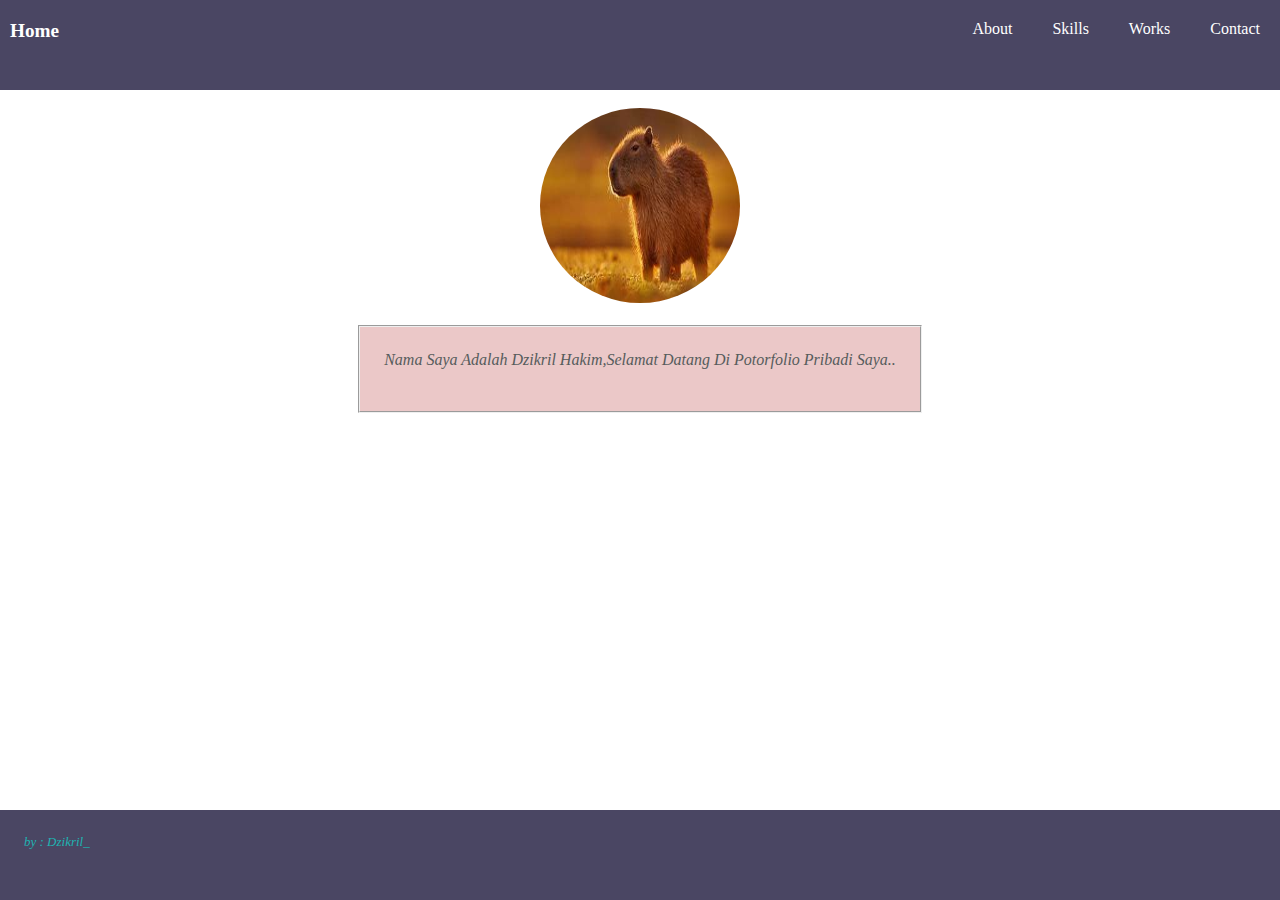
<file: index.html>
<!DOCTYPE html>
<headl>
    <meta charset="UTF-8">
    <meta name="viewport" content="witdh=device-witdh, initial-scale=1.0">   
    <title>belajar css</title>
</head>
<link rel ="stylesheet" href="Website Portofolio pribadi.css"/>
<body>
    <!-- navbar -->
     <div class="container-nav">
        <b>Home</b>
   <ul>

        <li class="container-li"><a href='about.html' class='a'>About</a></li>
        <li class="container-li"><a href='Skills.html' class='a'>Skills</a></li>
        <li class="container-li"><a href='works.html' class='a'>Works</a></li>
        <li class="container-li"><a href='contact.html' class='a'>Contact</a></li>
      
    </ul></div>
   
<div><br>
   <center><img src="OIP.jpeg" style=" border-radius: 100%; height:195px; width: 200px; border:black 10"></br> 

    <br><center><fieldset style="display: inline-block; color:rgb(86, 92, 92) ; background-color: rgba(211, 135, 135, 0.458);">

        <p>Nama Saya Adalah Dzikril Hakim,Selamat Datang Di  Potorfolio Pribadi Saya..</p><br>
    </fieldset>
 

   
 <!-- footer -->
    
    <div class ="footer">
<P style="color:rgb(30, 180, 178);"> by : Dzikril_</P>
    </div>

</body>
</html>
</file>
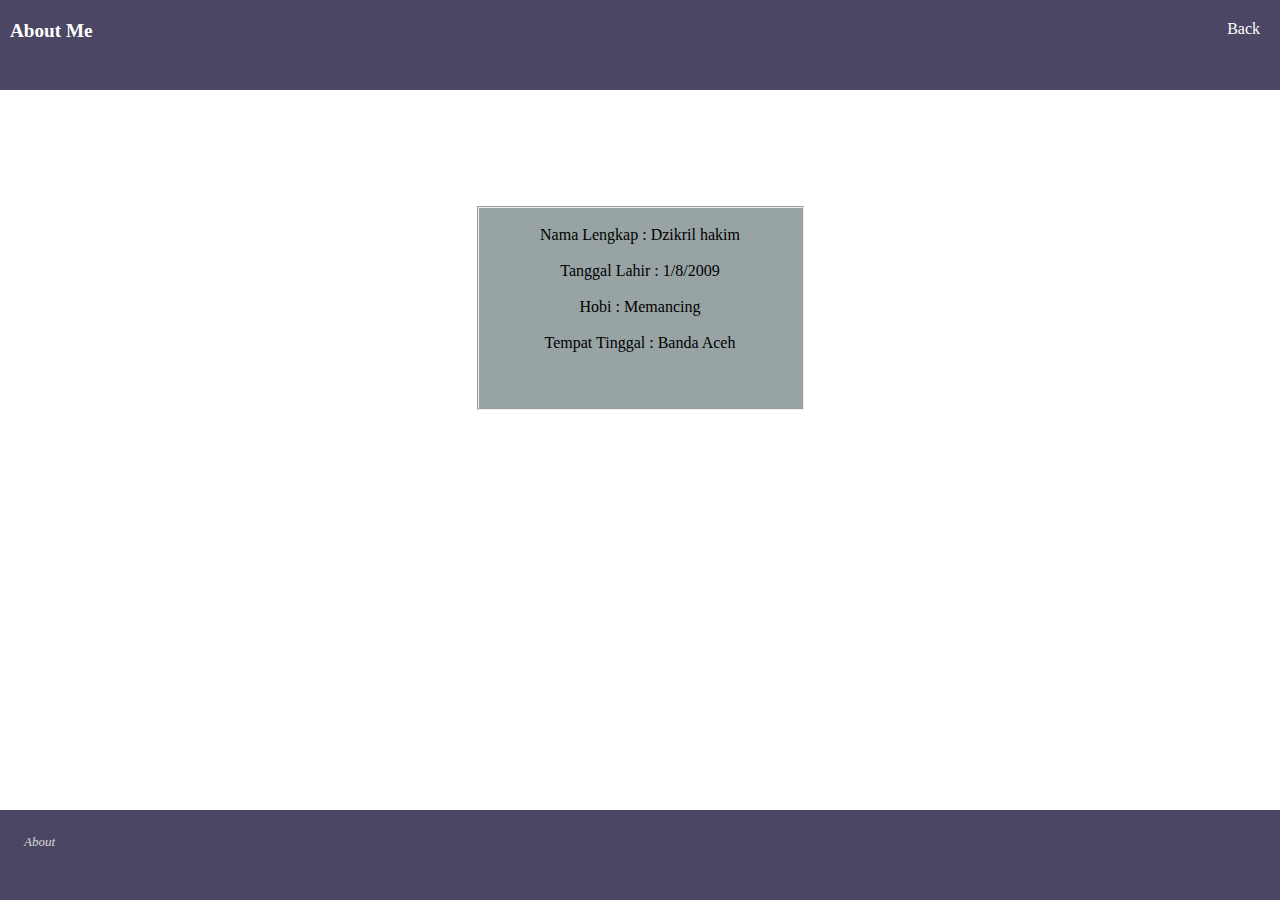
<file: about.html>
<!DOCTYPE html>
<headl>
    <meta charset="UTF-8">
    <meta name="viewport" content="witdh=device-witdh, initial-scale=1.0">   
    <title>belajar css</title>
</head>
<link rel ="stylesheet" href="Website Portofolio pribadi.css"/>
<body>
    <!-- navbar -->
     <div class="container-nav">
        <b>About Me</b>
   <ul>

       <br> <li class="container-li"><a href='index.html' class='a'>Back</a></li></ul></br>
    
    <div><center><fieldset style="display: inline-block; background-color: rgb(152, 164, 164); margin: 130px; width: 323px; height: 200px;">
<br>Nama Lengkap : Dzikril hakim</br>
<br>Tanggal Lahir : 1/8/2009</br>
<br>Hobi : Memancing</br>
<br>Tempat Tinggal : Banda Aceh</br>


        
        
        
        
        
        
        
        
  </fieldset></div>      
<div class ="footer"><p>About</p></div>
</file>
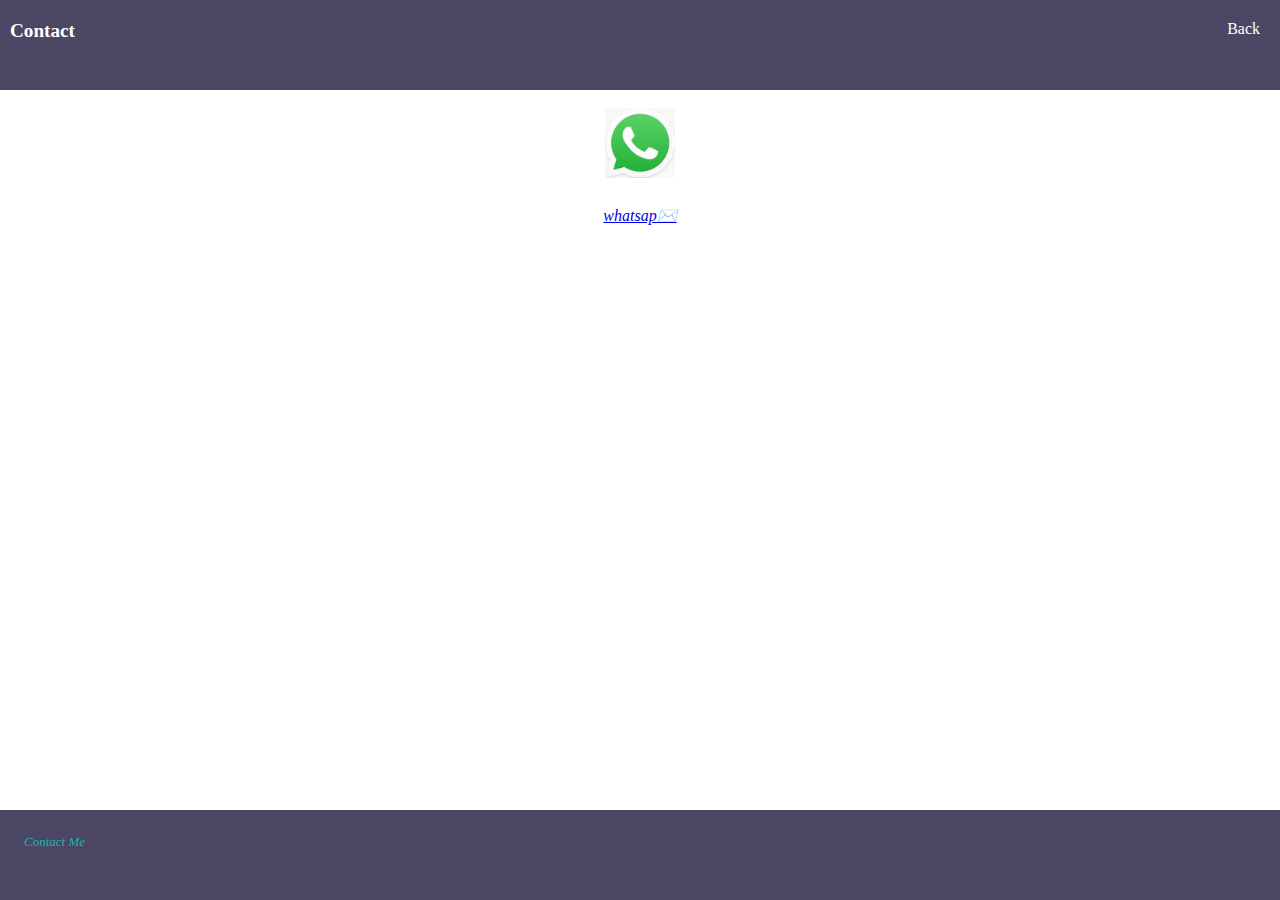
<file: contact.html>
<!DOCTYPE html>
<headl>
    <meta charset="UTF-8">
    <meta name="viewport" content="witdh=device-witdh, initial-scale=1.0">   
    <title>belajar css</title>
</head>
<link rel ="stylesheet" href="Website Portofolio pribadi.css"/>
<body>
    <!-- navbar -->
     <div class="container-nav">
        <b>Contact</b>
   <ul>

        <li class="container-li"><a href='Website Portofolio Pribadi.html' class='a'>Back</a></li>
      </ul>
    </div>
   
    <center>
    <br><div><img src="OIP (4).jpeg" style="width: 70px;"><P><a href="https://wa.me/+6281327554656">whatsap✉️</a></P></div>
 <!-- footer -->
    
    <div class ="footer">
<P style="color:rgb(30, 180, 178);"> Contact Me</P>
    </div>

</body>
</html>
</file>
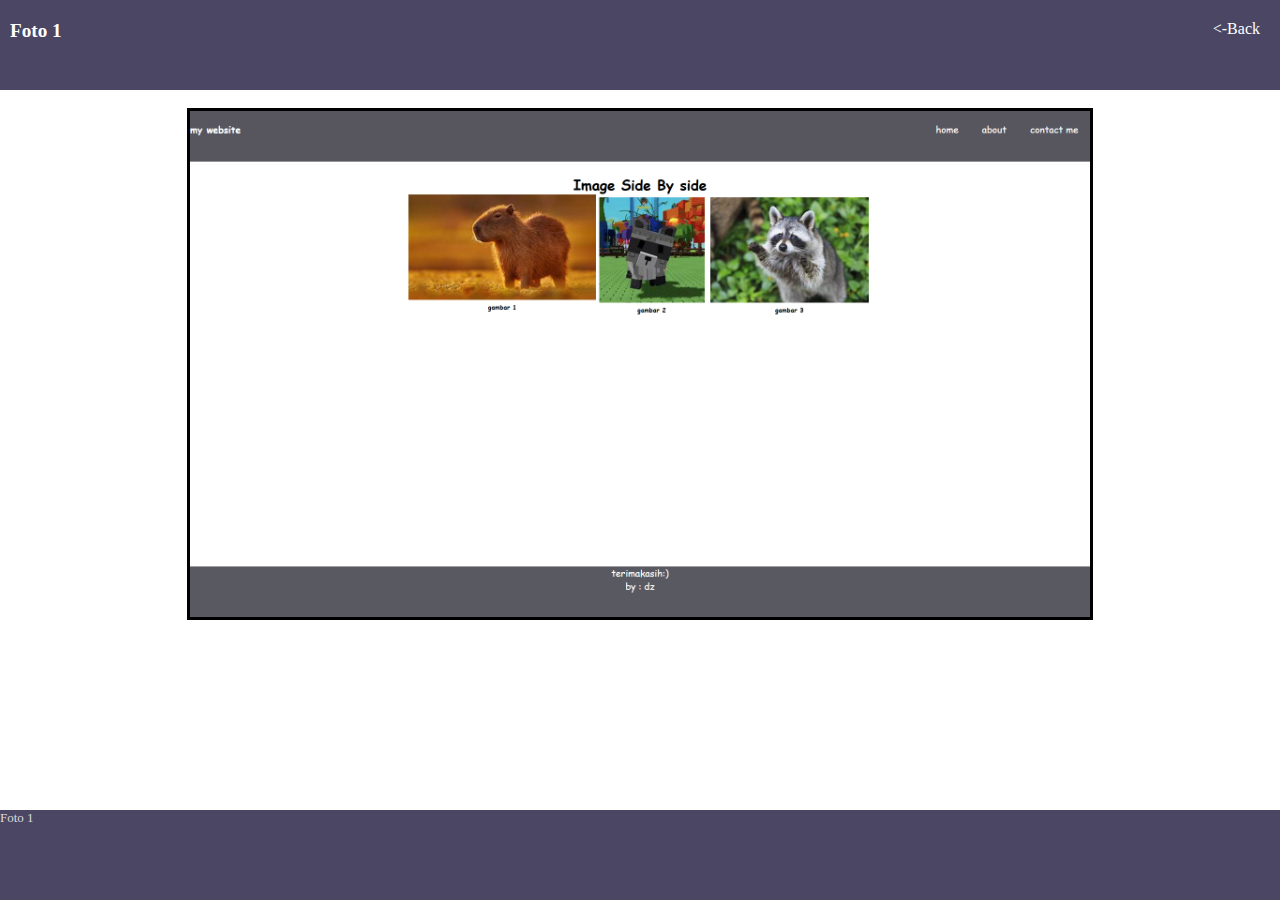
<file: foto1.html>
<!DOCTYPE html>
<html lang="en">
<head>
    <meta charset="UTF-8">
    <meta name="viewport" content="width=device-width, initial-scale=1.0">
    <title>Document</title>
</head>
<link rel ="stylesheet" href="Website Portofolio pribadi.css"/>
<body>

     <div class="container-nav">
        <b>Foto 1</b>
   <ul>

        <li class="container-li"><a href='works.html' class='a'><-Back</a></li>
   
      
    </ul></div>
   <br><center><img src="Screenshot (30).png" style=" border: black solid 3px; width: 900px; border:black 10"></br>

<div class="footer">Foto 1</div>   
    </body>
</html>
</file>
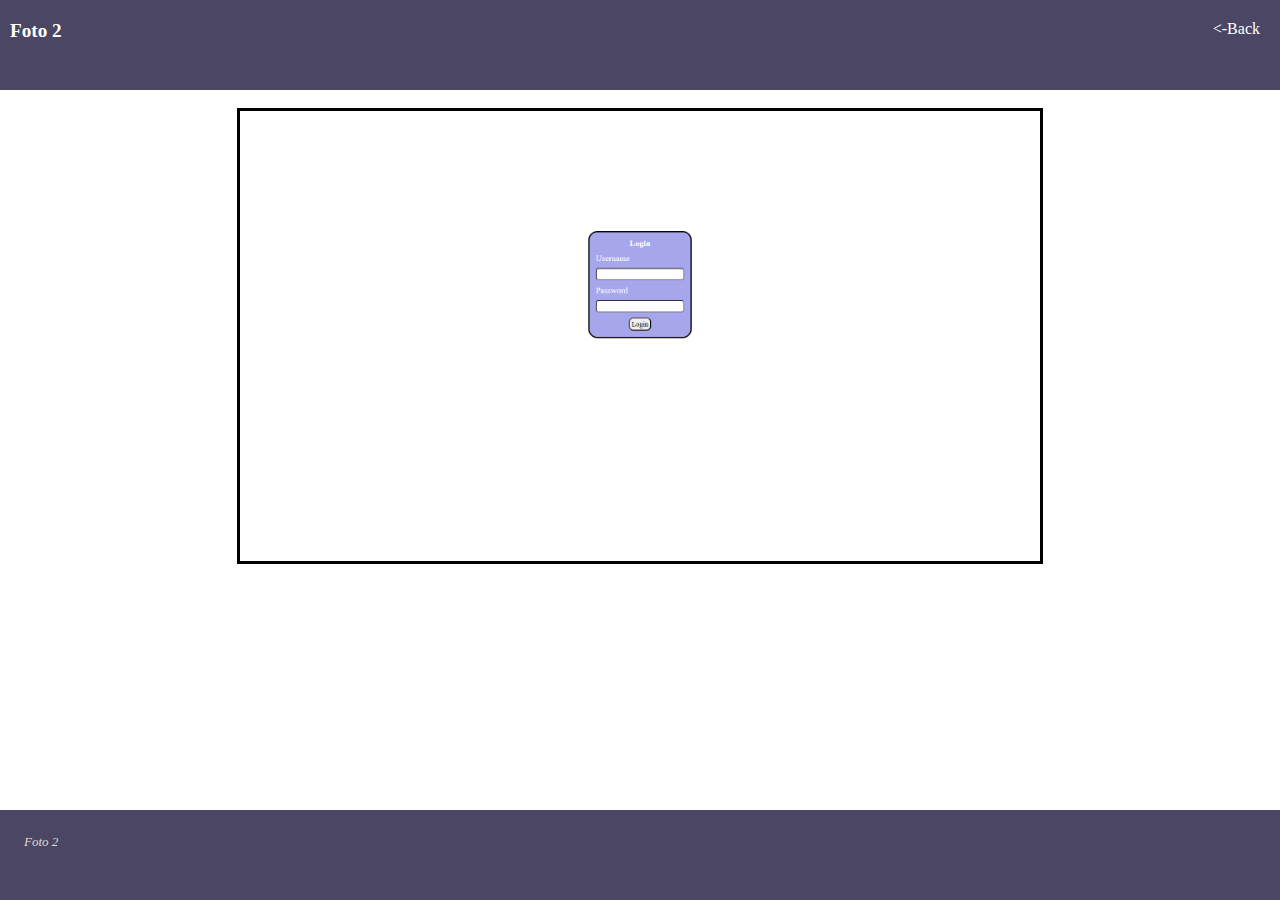
<file: foto2.html>
<!DOCTYPE html>
<html lang="en">
<head>
    <meta charset="UTF-8">
    <meta name="viewport" content="width=device-width, initial-scale=1.0">
    <title>Document</title>
</head>
<link rel ="stylesheet" href="Website Portofolio pribadi.css"/>
<body>
 <div class="container-nav">
        <b>Foto 2</b>
   <ul>

        <li class="container-li"><a href='works.html' class='a'><-Back</a></li>
   
      
    </ul></div>

   <br><center><img src="Screenshot (33).png" style=" border: black solid 3px; width: 800px; border:black 10"></br>

    <div class="footer"><p>Foto 2</p></div>
    </body>
</html>
</file>
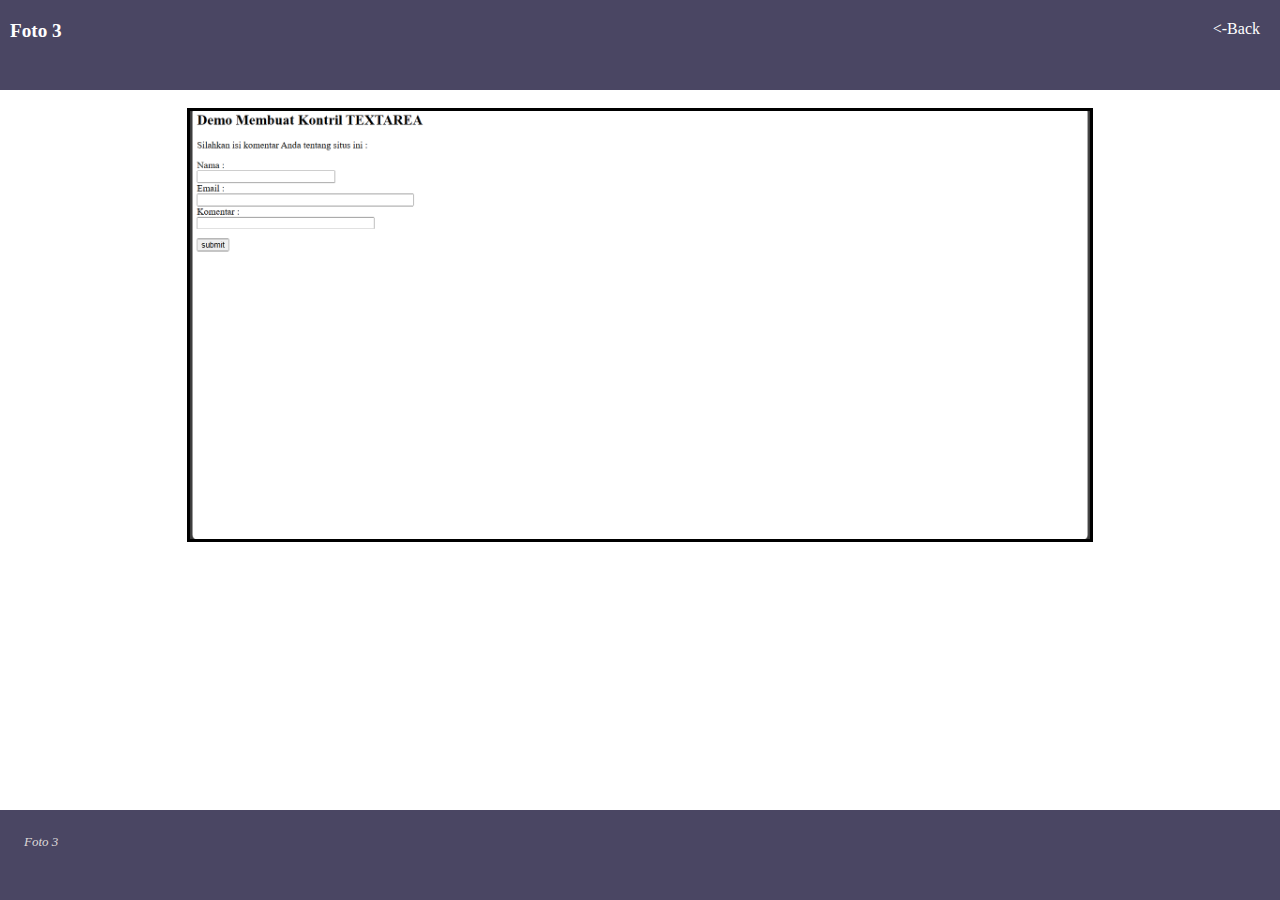
<file: foto3.html>
<!DOCTYPE html>
<html lang="en">
<head>
    <meta charset="UTF-8">
    <meta name="viewport" content="width=device-width, initial-scale=1.0">
    <title>Document</title>
</head>
<link rel ="stylesheet" href="Website Portofolio pribadi.css"/>
<body>

 <div class="container-nav">
        <b>Foto 3</b>
   <ul>

        <li class="container-li"><a href='works.html' class='a'><-Back</a></li>
   
      
    </ul></div>

   <br><center><img src="Screenshot (32).png" style=" border: black solid 3px; width: 900px; border:black 10"></br>

    <div class="footer"><p>Foto 3</p></div>
    </body>
</html>
</file>
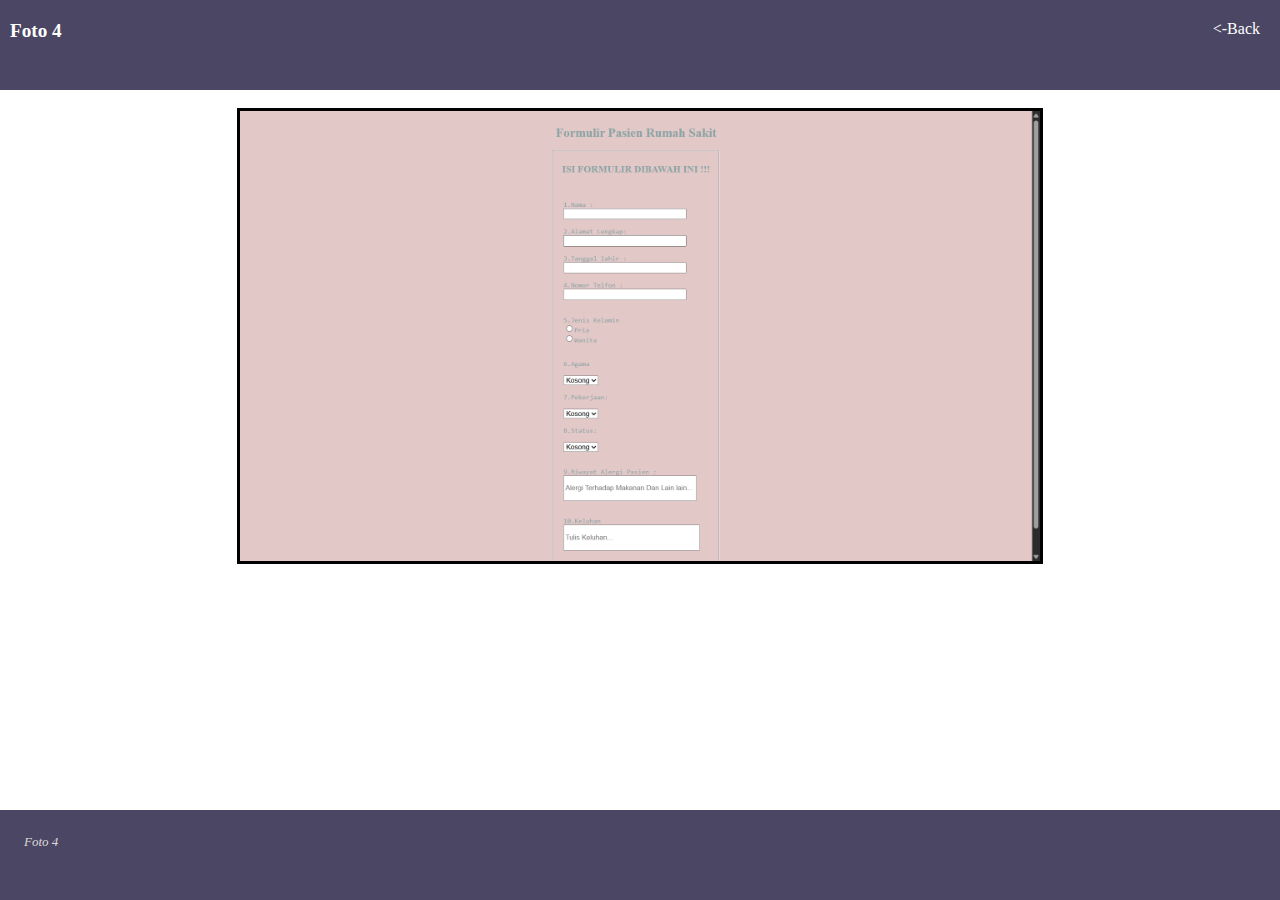
<file: foto4.html>
<!DOCTYPE html>
<html lang="en">
<head>
    <meta charset="UTF-8">
    <meta name="viewport" content="width=device-width, initial-scale=1.0">
    <title>Document</title>
</head>
<link rel ="stylesheet" href="Website Portofolio pribadi.css"/>
<body>

 <div class="container-nav">
        <b>Foto 4</b>
   <ul>

        <li class="container-li"><a href='works.html' class='a'><-Back</a></li>
   
      
    </ul></div>
   <br><center><img src="Screenshot (29).png" style=" border: black solid 3px; width: 800px; border:black 10"></br>

    <div class="footer"><p>Foto 4</p></div>
    </body>
</html>
</file>
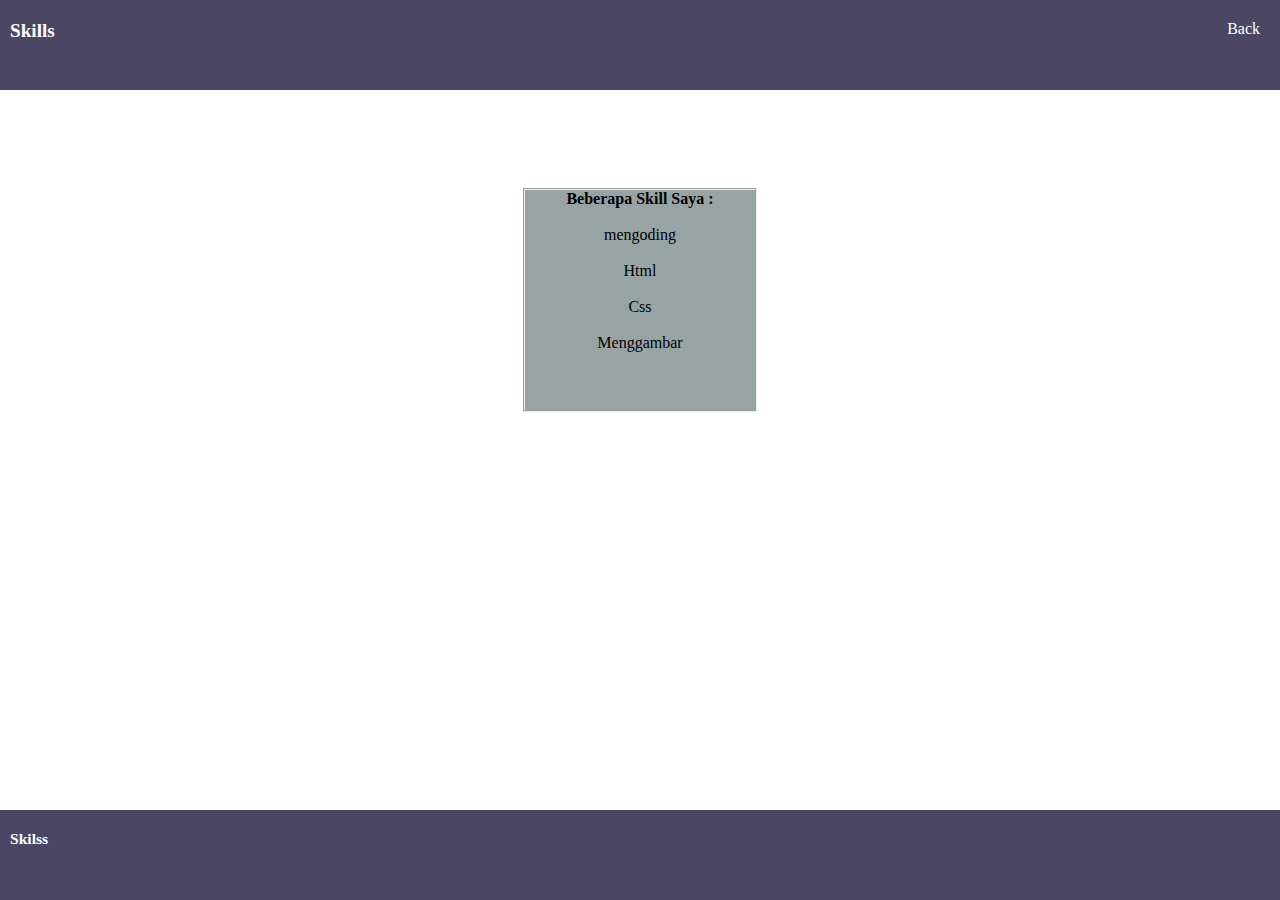
<file: skills.html>
<!DOCTYPE html>
<headl>
    <meta charset="UTF-8">
    <meta name="viewport" content="witdh=device-witdh, initial-scale=1.0">   
    <title>belajar css</title>
</head>
<link rel ="stylesheet" href="Website Portofolio pribadi.css"/>
<body>
    <!-- navbar -->
     <div class="container-nav">
        <b>Skills</b>
   <ul>

        <li class="container-li"><a href='Website Portofolio Pribadi.html' class='a'>Back</a></li>
        </ul>

<center><fieldset style="display: inline-block; background-color: rgb(152, 164, 164); margin: 130px; width: 230px; height: 220px;">
<h4>Beberapa Skill Saya :</h4>
<br>mengoding</br>
<br>Html</br>
<br>Css</br>
<br>Menggambar</br>
</fieldset>  

       
       
       
       
       
       
        <div class="footer"><b>Skilss</b></div>
</file>
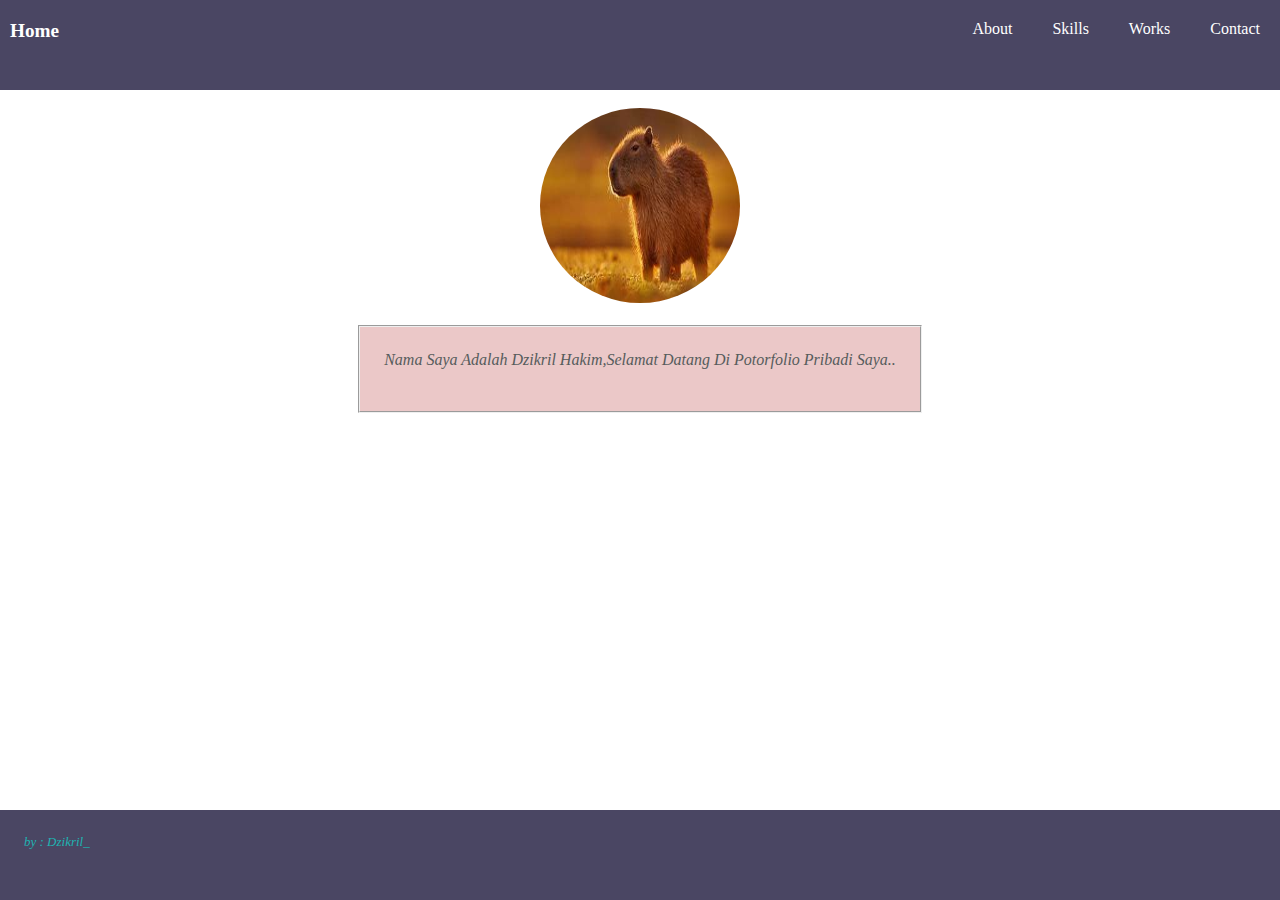
<file: Website Portofolio Pribadi.html>
<!DOCTYPE html>
<headl>
    <meta charset="UTF-8">
    <meta name="viewport" content="witdh=device-witdh, initial-scale=1.0">   
    <title>belajar css</title>
</head>
<link rel ="stylesheet" href="Website Portofolio pribadi.css"/>
<body>
    <!-- navbar -->
     <div class="container-nav">
        <b>Home</b>
   <ul>

        <li class="container-li"><a href='about.html' class='a'>About</a></li>
        <li class="container-li"><a href='Skills.html' class='a'>Skills</a></li>
        <li class="container-li"><a href='Works.html' class='a'>Works</a></li>
        <li class="container-li"><a href='contact.html' class='a'>Contact</a></li>
      
    </ul></div>
   
<div><br>
   <center><img src="OIP.jpeg" style=" border-radius: 100%; height:195px; width: 200px; border:black 10"></br> 

    <br><center><fieldset style="display: inline-block; color:rgb(86, 92, 92) ; background-color: rgba(211, 135, 135, 0.458);">

        <p>Nama Saya Adalah Dzikril Hakim,Selamat Datang Di  Potorfolio Pribadi Saya..</p><br>
    </fieldset>
 

   
 <!-- footer -->
    
    <div class ="footer">
<P style="color:rgb(30, 180, 178);"> by : Dzikril_</P>
    </div>

</body>
</html>
</file>
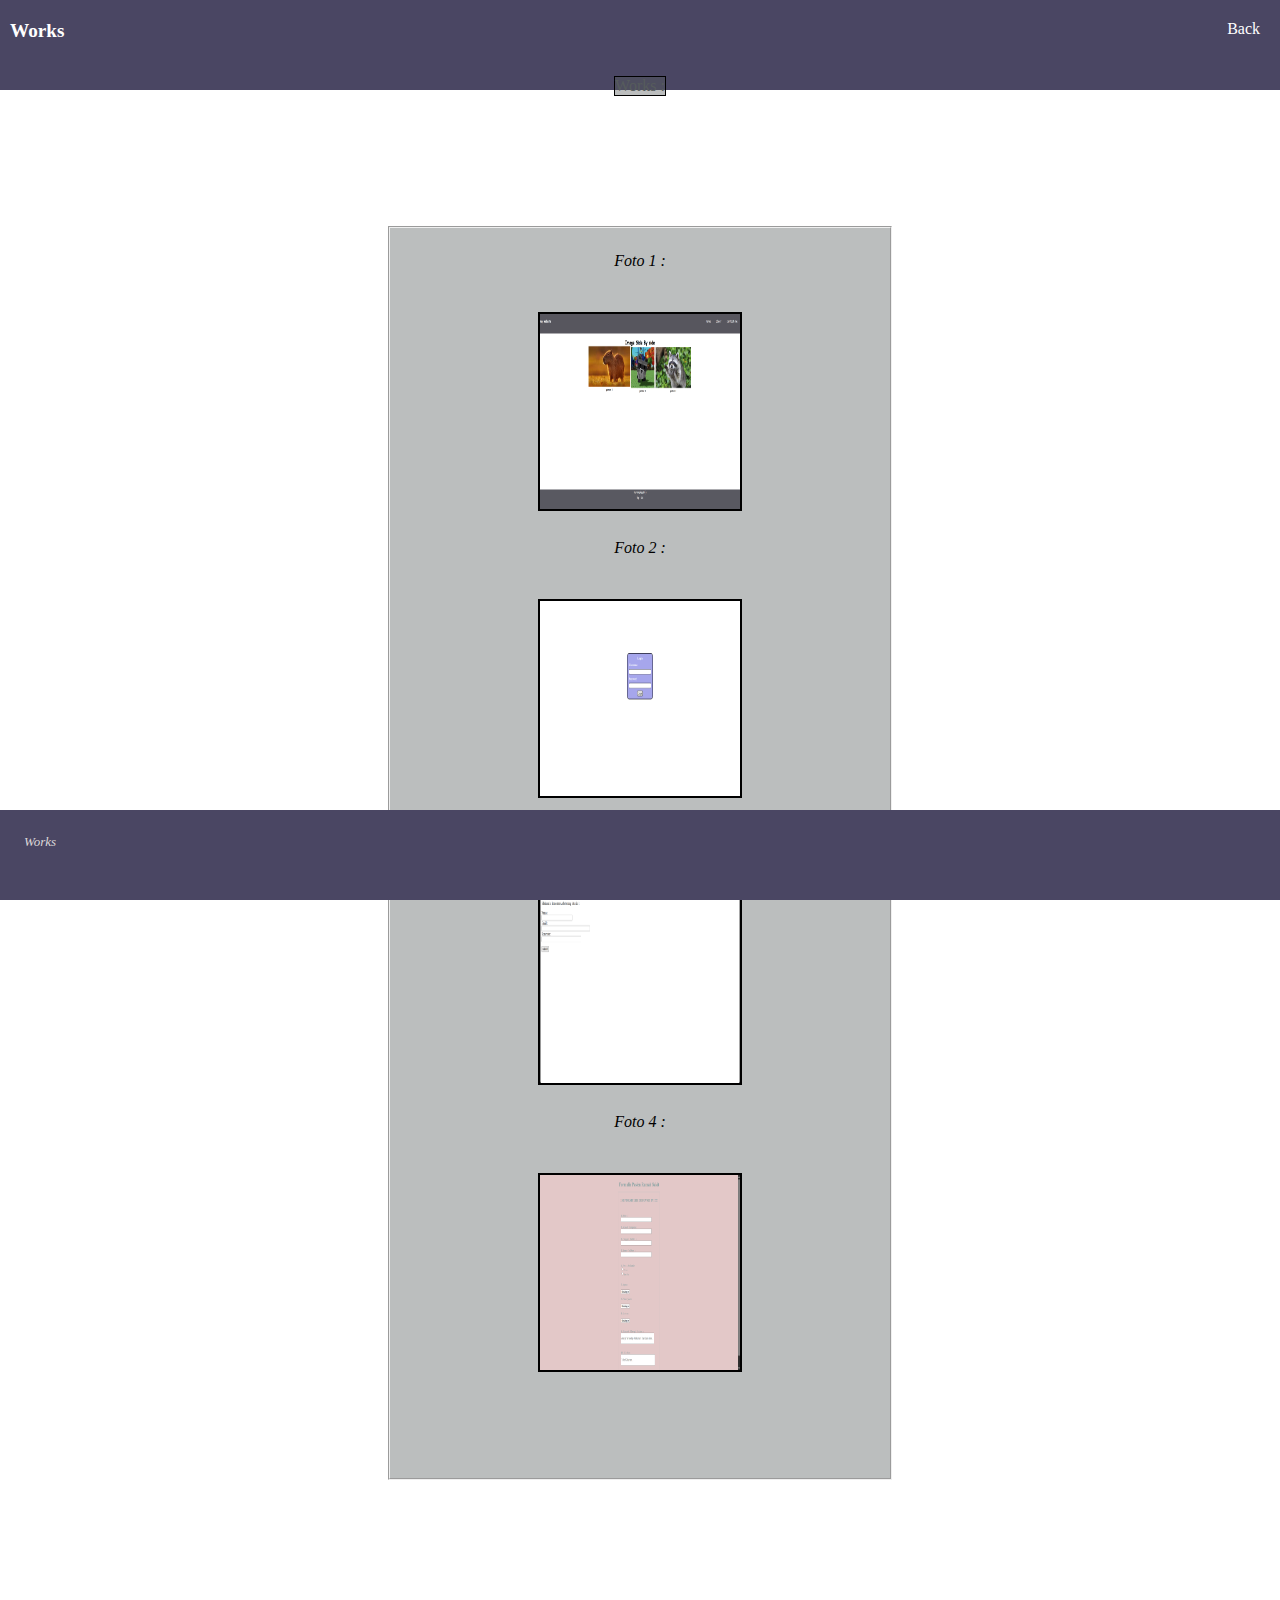
<file: works.html>
<!DOCTYPE html>
<headl>
    <meta charset="UTF-8">
    <meta name="viewport" content="witdh=device-witdh, initial-scale=1.0">   
    <title>belajar css</title>
</head>
<link rel ="stylesheet" href="Website Portofolio pribadi.css"/>
<body>
    <!-- navbar -->
     <div class="container-nav">
        <b>Works</b>
   <ul>

        <li class="container-li"><a href='Website Portofolio Pribadi.html' class='a'>Back</a></li>
        </ul>


<br><center><fieldset style="display: inline-block; color:rgb(86, 92, 92) ; background-color:rgba(86, 92, 92, 0.396); border: black solid 1px">
Works :
</fieldset>
<center>
    
<fieldset style="display: inline-block; background-color: rgba(86, 92, 92, 0.4); margin: 130px; width: 500px; height: 1250px";>

   
<p>Foto 1 :</p>
    <br><a href="foto1.html"><img src="Screenshot (30).png" style=" height:195px; width: 200px; border:black solid 2px";></a></br>
<p>Foto 2 :</p>
    <br><a href="foto2.html"><img src="Screenshot (33).png" style=" height:195px; width: 200px; border:black solid 2px";></a></br>
<p>Foto 3 :</p>
    <br><a href="foto3.html"><img src="Screenshot (32).png" style=" height:195px; width: 200px; border:black solid 2px";></a></br>  
<p>Foto 4 :</p> 
    <br><a href="foto4.html"><img src="Screenshot (29).png" style=" height:195px; width: 200px; border:black solid 2px";></a></br>


</fieldset>  
<div class="footer"><p>Works</p></div>
</file>
<file: Website Portofolio pribadi.css>
*
{
	margin: 0;
	padding: 0;
	font-family: 'Alfa Slab One', cursive;
}
body {
    background-color: rgb(255, 255, 255);
}

.container-nav{
    background-color: #4a4663;
 width: 100%;
 height: 10vh;
 
}

ul{
    display: flex;
 justify-content: right;
 align-items: center;
}

.container-li{
    border: 0px solid ;
    list-style-type: none;
    padding: 10px;
    margin : 10px;
    color: white; 
}

.a{
    color: white;
    text-decoration: none;

}
b{
    
    color: rgb(255, 255, 255);
    float: left;
    text-align: center;
    margin-top: 20px;
margin-left: 10px;
    font-size: larger;
}

.footer{
    position: fixed;
    left: 0pc;
    bottom: 0pc;
    width: 100%;
    height: 10vh;
    background-color:  #4a4663;
    color: rgb(221, 217, 217);
    text-align: left;
    font-size:small;}

p{
    font-style: italic;
margin: 24px ;
}
</file>
